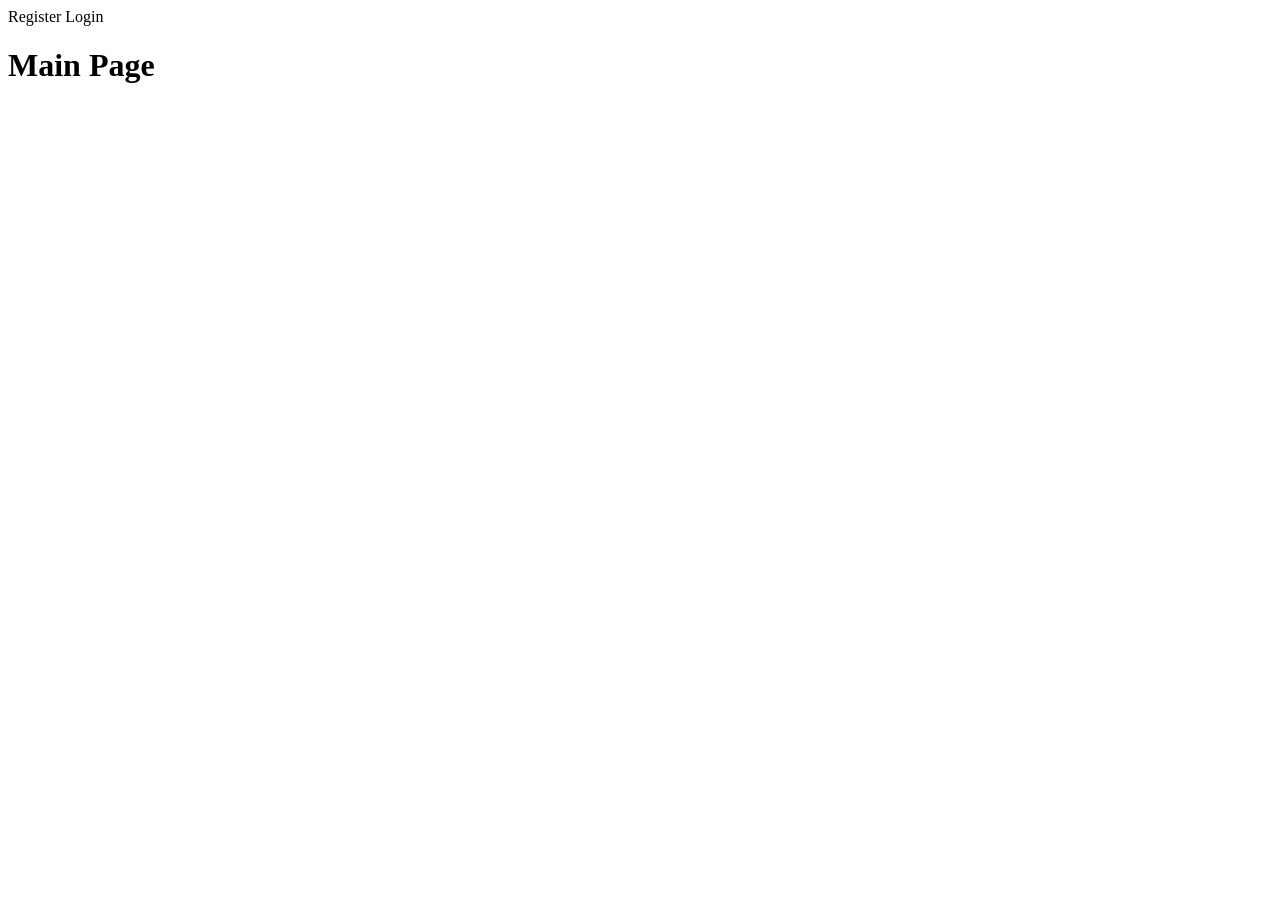
<file: src/main/resources/templates/index.html>
<!DOCTYPE html>
<html lang="en"
      xmlns:th="http://www.thymeleaf.org">

<head>
  <meta charset="UTF-8">
  <title>Home</title>
  <link rel="stylesheet"
        integrity="sha384-EVSTQN3/azprG1Anm3QDgpJLIm9Nao0Yz1ztcQTwFspd3yD65VohhpuuCOmLASjC"
        crossorigin="anonymous">
</head>
<body>
  <a th:href="@{/register}">Register</a>
  <a th:href="@{/login}">Login</a>
  <br />
  <h1>Main Page</h1>
</body>
</html>
</file>
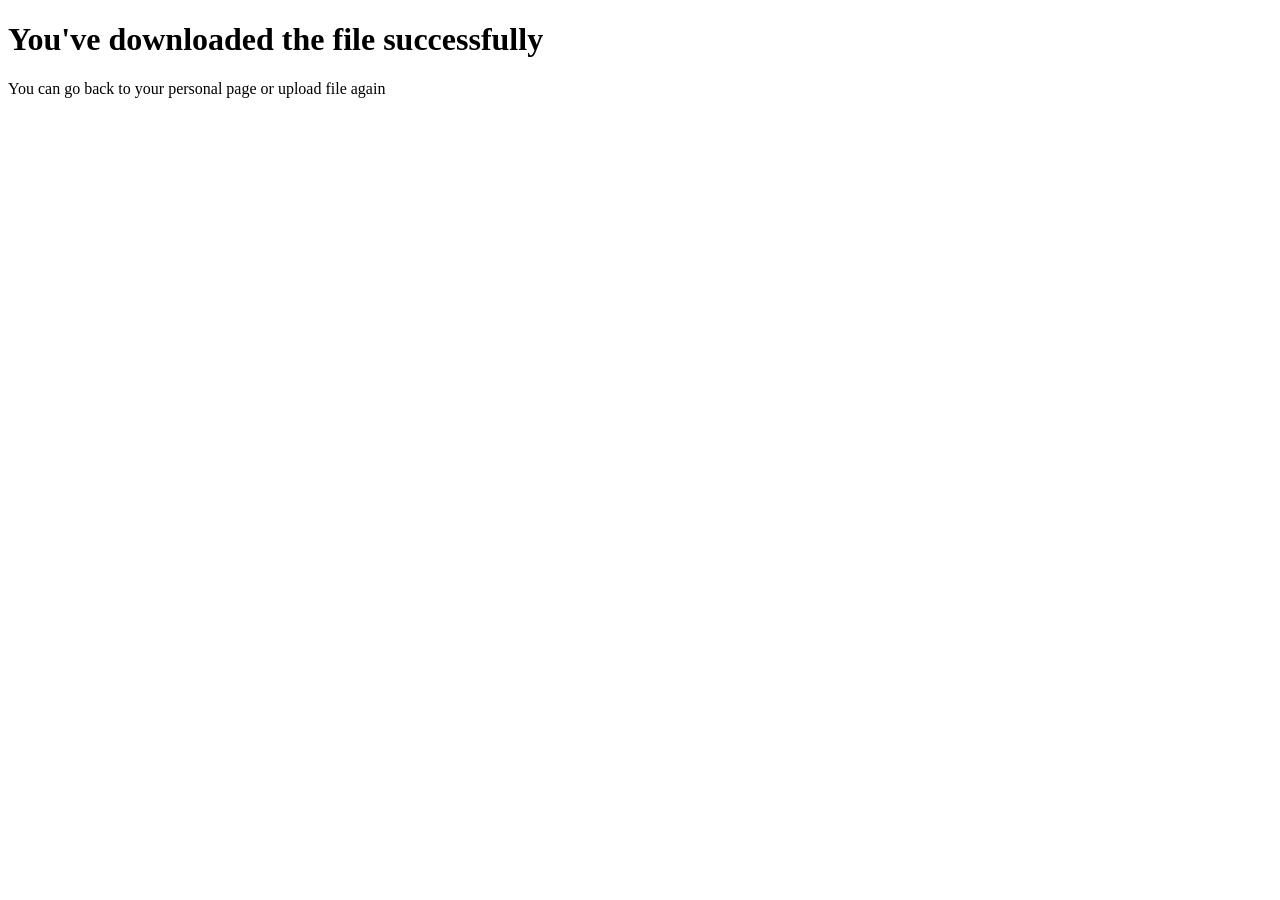
<file: src/main/resources/templates/downloadPage.html>
<!DOCTYPE html>
<html lang="en" xmlns:th="http://www.thymeleaf.org">
<head>
    <meta charset="UTF-8">
    <title>Download Page</title>
</head>
<body>

  <h1>You've downloaded the file successfully</h1>
  <a th:href="@{/personal_page}">You can go back to your personal page</a>
  <a th:href="@{/upload_file}">or upload file again</a>

</body>
</html>
</file>
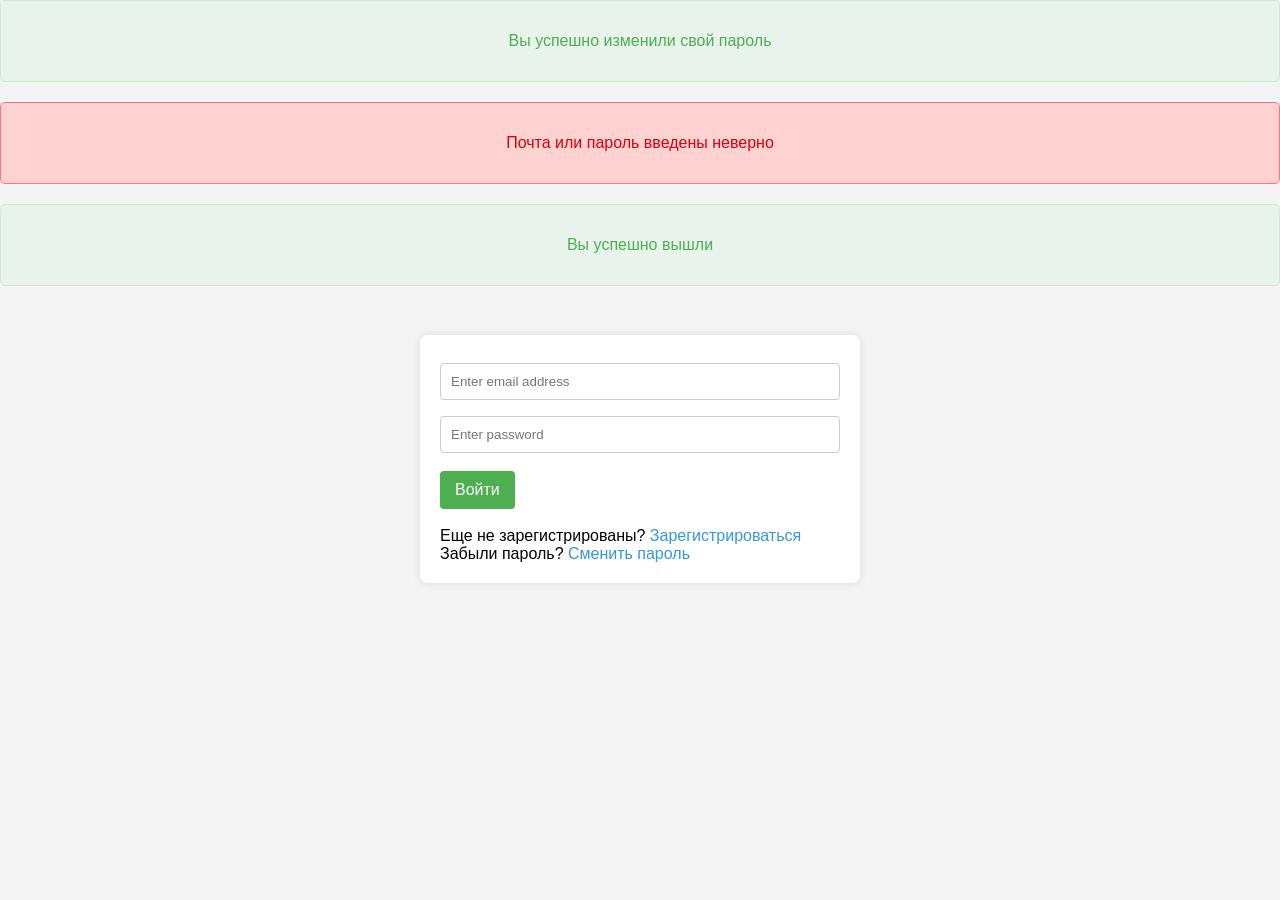
<file: src/main/resources/templates/login.html>
<!DOCTYPE html>
<html lang="en" xmlns:th="http://www.thymeleaf.org">
<head>
  <meta charset="UTF-8">
  <title>Login</title>
  <link rel="stylesheet"
        integrity="sha384-EVSTQN3/azprG1Anm3QDgpJLIm9Nao0Yz1ztcQTwFspd3yD65VohhpuuCOmLASjC"
        crossorigin="anonymous">

  <style>
    body {
      font-family: 'Arial', sans-serif;
      background-color: #f4f4f4;
      margin: 0;
      padding: 0;
      display: flex;
      align-items: center;
      justify-content: center;
      height: 100vh;
      flex-direction: column;
    }

    h2 {
      color: #333;
      text-align: center;
      margin-bottom: 20px;
    }

    form {
      max-width: 400px;
      background-color: #fff;
      padding: 20px;
      border-radius: 8px;
      box-shadow: 0 0 10px rgba(0, 0, 0, 0.1);
      margin-top: -50px; /* Adjust as needed */
    }

    label {
      display: none;
    }

    input {
      width: 100%;
      padding: 10px;
      margin: 8px 0;
      box-sizing: border-box;
      border: 1px solid #ccc;
      border-radius: 4px;
    }

    button {
      background-color: #4CAF50;
      color: #fff;
      padding: 10px 15px;
      border: none;
      border-radius: 4px;
      cursor: pointer;
      font-size: 16px;
      margin-top: 10px;
    }

    button:hover {
      background-color: #45a049;
    }

    a {
      color: #3498db;
      text-decoration: none;
    }

    a:hover {
      color: #1976D2;
    }

    .message-container {
      width: 100%;
      position: absolute;
      top: 0;
      text-align: center;
    }

    .message {
      padding: 15px;
      border-radius: 5px;
      margin-bottom: 20px;
    }

    .success {
      color: #4CAF50;
      background-color: #e7f3eb;
      border: 1px solid #d2e7d0;
    }

    .error {
      color: #D8000C;
      background-color: #FFD2D2;
      border: 1px solid #FF7575;
    }
  </style>
</head>
<body>

  <h2>Страница входа</h2>

  <div class="message-container">
    <div th:if="${param.success}" class="message success">
      <p>Вы успешно изменили свой пароль</p>
    </div>
    <div th:if="${param.error}" class="message error">
      <p>Почта или пароль введены неверно</p>
    </div>
    <div th:if="${param.logout}" class="message success">
      <p>Вы успешно вышли</p>
    </div>
  </div>

  <form method="post" role="form" th:action="@{/login}">
    <label for="email"></label>
    <input type="email"
           id="email"
           name="email"
           class="form-control"
           placeholder="Enter email address"/>

    <label for="password"></label>
    <input type="password"
           id="password"
           name="password"
           class="form-control"
           placeholder="Enter password"/>
    <button type="submit">Войти</button>

    <br><br>

    <span> Еще не зарегистрированы?
        <a th:href="@{/register}"> Зарегистрироваться</a>
      </span>

    <br>

    <span> Забыли пароль?
        <a th:href="@{/password_reset}">Сменить пароль</a>
      </span>
  </form>

</body>
</html>
</file>
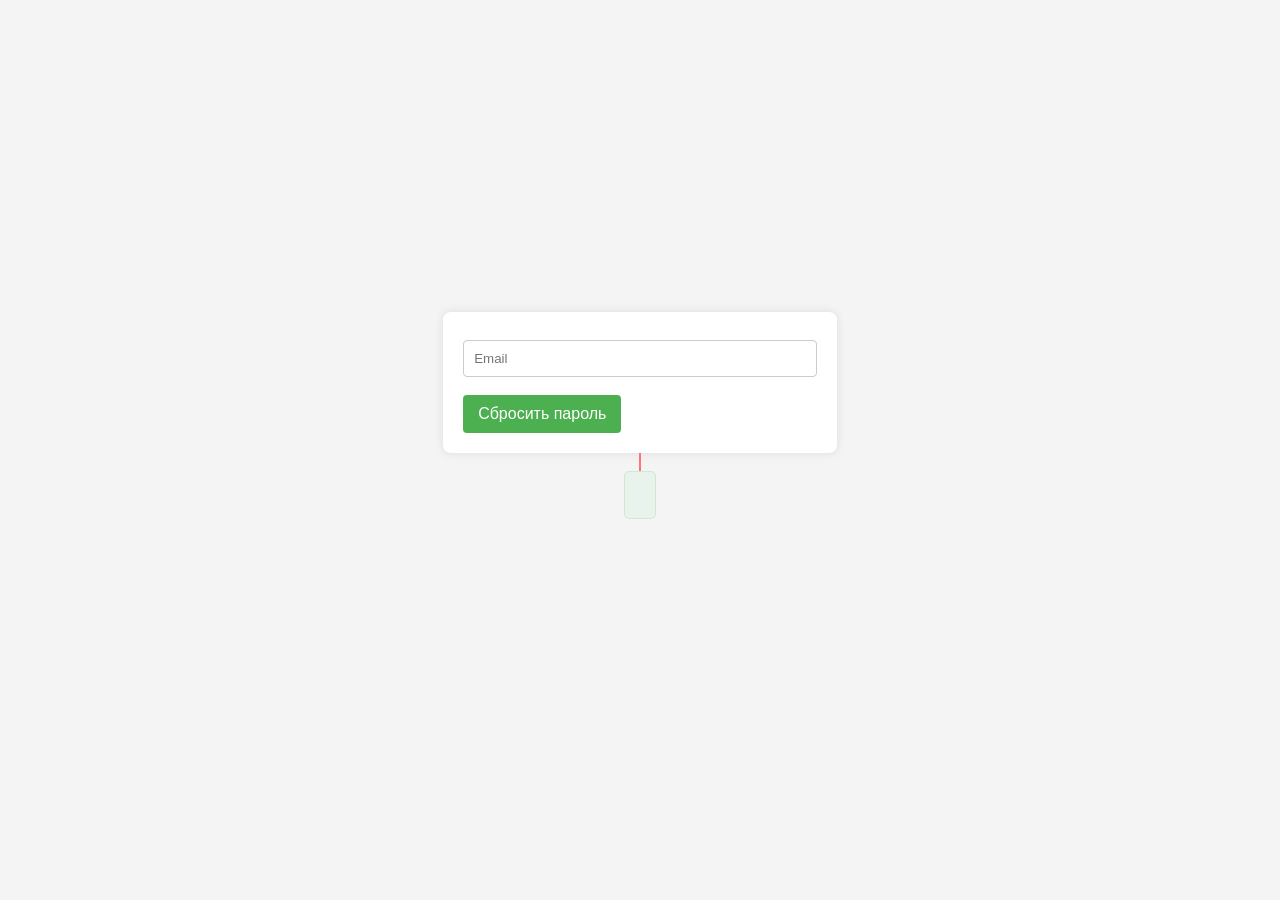
<file: src/main/resources/templates/passwordResetPage.html>
<!DOCTYPE html>
<html lang="en">
<head>
    <meta charset="UTF-8">
    <title>Сброс пароля</title>

    <style>
        body {
            font-family: 'Arial', sans-serif;
            background-color: #f4f4f4;
            margin: 0;
            padding: 0;
            display: flex;
            align-items: center;
            justify-content: center;
            height: 100vh;
            flex-direction: column;
        }

        h2 {
            color: #333;
            text-align: center;
            margin-bottom: 20px;
        }

        form {
            max-width: 400px;
            background-color: #fff;
            padding: 20px;
            border-radius: 8px;
            box-shadow: 0 0 10px rgba(0, 0, 0, 0.1);
            margin-top: -50px; /* Adjust as needed */
        }

        label {
            display: none;
        }

        input {
            width: 100%;
            padding: 10px;
            margin: 8px 0;
            box-sizing: border-box;
            border: 1px solid #ccc;
            border-radius: 4px;
        }

        button {
            background-color: #4CAF50;
            color: #fff;
            padding: 10px 15px;
            border: none;
            border-radius: 4px;
            cursor: pointer;
            font-size: 16px;
            margin-top: 10px;
        }

        button:hover {
            background-color: #45a049;
        }

        a {
            color: #3498db;
            text-decoration: none;
        }

        a:hover {
            color: #1976D2;
        }

        .success {
            color: #4CAF50;
            background-color: #e7f3eb;
            border: 1px solid #d2e7d0;
        }

        .error {
            color: #D8000C;
            background-color: #FFD2D2;
            border: 1px solid #FF7575;
        }
    </style>
</head>
<body>

  <form method="post" role="form" th:action="@{/password_reset}">
      <label for="email"></label>
      <input id="email"
             name="email"
             placeholder="Email"
             type="email"/>

      <button type="submit">Сбросить пароль</button>
  </form>

  <style>
      .success {
          color: #4CAF50;
          background-color: #e7f3eb;
          padding: 15px;
          margin-bottom: 20px;
          border: 1px solid #d2e7d0;
          border-radius: 5px;
      }
  </style>

  <div th:if="${error}" class="error">
      <p th:text="${error}"></p>
  </div>

  <div th:if="${success}" class="success">
      <p th:text="${success}"></p>
  </div>

</body>
</html>
</file>
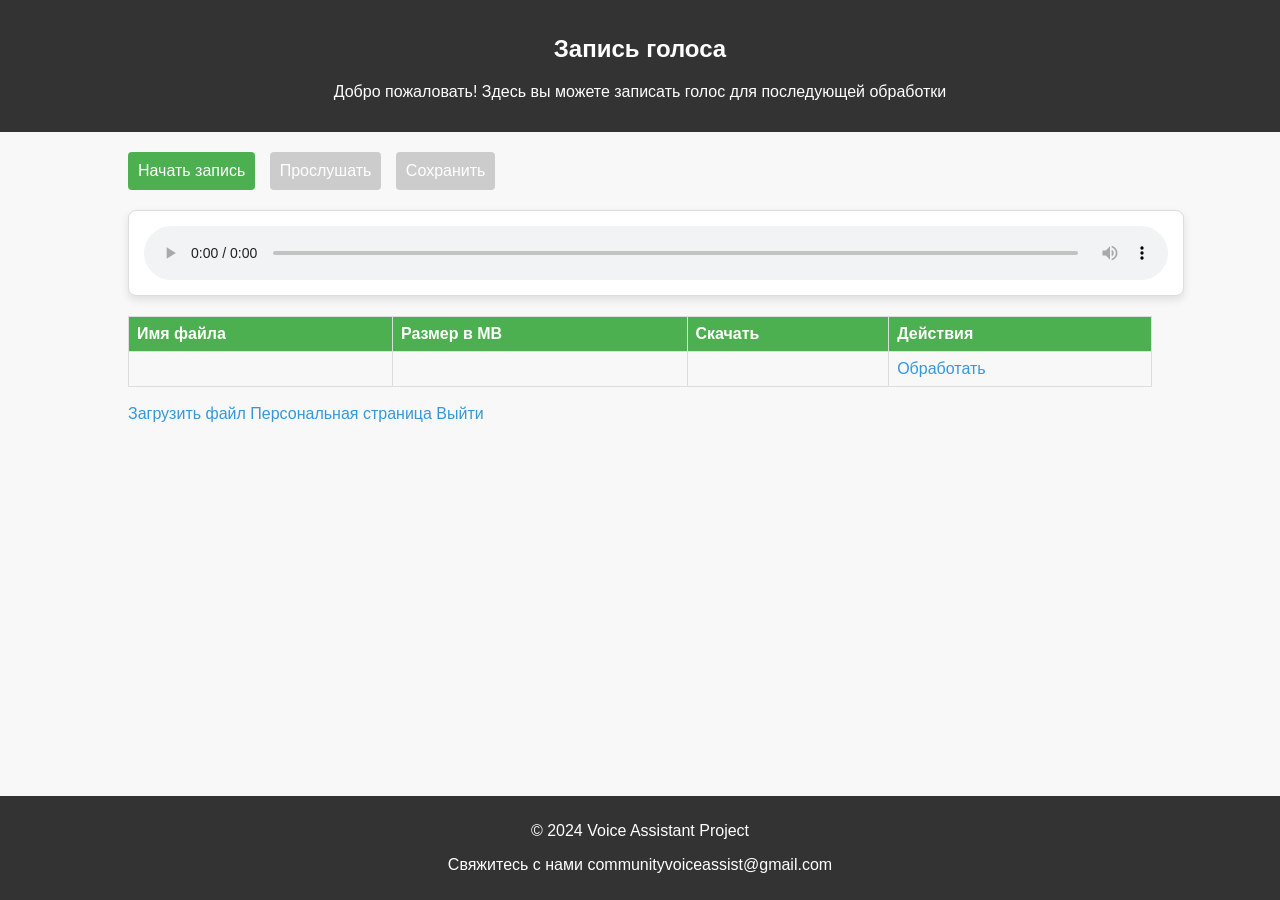
<file: src/main/resources/templates/recordFilePage.html>
<!DOCTYPE html>
<html lang="en">
<head>
    <meta charset="UTF-8">
    <meta name="viewport" content="width=device-width, initial-scale=1.0">
    <title>Страница записи голоса</title>

    <style>
        body {
            font-family: 'Arial', sans-serif;
            background-color: #f8f8f8;
            margin: 0;
            padding: 0;
            display: flex;
            flex-direction: column;
            align-items: center;
            min-height: 100vh;
        }

        header {
            background-color: #333;
            color: white;
            padding: 15px;
            text-align: center;
            width: 100%;
        }

        footer {
            background-color: #333;
            color: white;
            padding: 10px;
            text-align: center;
            width: 100%;
            margin-top: auto;
            position: absolute;
            bottom: 0;
        }

        #audioPlayer {
            width: 100%;
            margin-top: 20px;
            background-color: #ffffff;
            border: 1px solid #ddd;
            border-radius: 8px;
            padding: 15px;
            box-shadow: 0 4px 8px rgba(0, 0, 0, 0.1);
            display: flex;
            align-items: center;
            justify-content: space-between;
        }

        #audioPlayer audio {
            width: 80%;
        }

        main {
            margin: 20px 0;
            width: 80%;
        }

        button {
            background-color: #4CAF50;
            color: white;
            padding: 10px;
            border: none;
            border-radius: 4px;
            cursor: pointer;
            font-size: 16px;
            margin-right: 10px;
        }

        button:disabled {
            background-color: #cccccc;
            cursor: not-allowed;
        }

        table {
            width: 100%;
            margin-top: 20px;
            border-collapse: collapse;
        }

        th, td {
            border: 1px solid #ddd;
            padding: 8px;
            text-align: left;
        }

        th {
            background-color: #4CAF50;
            color: white;
        }

        a {
            color: #3498db;
            text-decoration: none;
        }

        a:hover {
            color: #1976D2;
        }

        #message, #error {
            margin-top: 10px;
        }
    </style>
</head>
<body>
<header>
    <h2>Запись голоса</h2>
    <p>Добро пожаловать! Здесь вы можете записать голос для последующей обработки</p>
</header>

<main>
    <button id="recordButton" onclick="toggleRecording()">Начать запись</button>
    <button id="playRecord" onclick="togglePlayPause()" disabled>Прослушать</button>
    <button id="saveRecord" onclick="saveRecording()" disabled>Сохранить</button>

    <p id="message" style="color: green"></p>
    <p id="error" style="color: red"></p>

    <audio id="audioPlayer" controls></audio>

    <table id="fileTable">
        <thead>
        <tr>
            <th>Имя файла</th>
            <th>Размер в MB</th>
            <th>Скачать</th>
            <th>Действия</th>
        </tr>
        </thead>
        <tbody>
        <tr th:each="file: ${files}">
            <td th:text="${file.fileName}"></td>
            <td th:text="${file.size}"></td>
            <td><a th:href="${file.downloadURL}" th:text="${file.downloadURL}"></a></td>
            <td><a th:href="@{/record/send-request(fileId=${file.id})}">Обработать</a></td>
        </tr>
        </tbody>
    </table>

    <br>

    <a th:href="@{/upload_file}">Загрузить файл</a>
    <a th:href="@{/personal_page}">Персональная страница</a>
    <a th:href="@{/logout}">Выйти</a>
</main>

<footer>
    <p>&copy; 2024 Voice Assistant Project</p>
    <p>Свяжитесь с нами communityvoiceassist@gmail.com</p>
</footer>

<script>
    let mediaRecorder;
    let audioChunks = [];
    let isPlaying = false;
    const recordButton = document.getElementById('recordButton');
    const playRecordButton = document.getElementById('playRecord');
    const saveRecordButton = document.getElementById('saveRecord');
    const audioPlayer = document.getElementById('audioPlayer');
    const messageElement = document.getElementById('message');
    const errorElement = document.getElementById('error');

    function toggleRecording() {
        if (!mediaRecorder || mediaRecorder.state === 'inactive') {
            startRecording();
        } else {
            stopRecording();
        }
    }

    function startRecording() {
        navigator.mediaDevices.getUserMedia({ audio: true })
            .then(stream => {
                mediaRecorder = new MediaRecorder(stream);
                mediaRecorder.ondataavailable = event => {
                    if (event.data.size > 0) {
                        audioChunks.push(event.data);
                    }
                };

                mediaRecorder.onstop = () => {
                    recordButton.disabled = false;
                    playRecordButton.disabled = false;
                    saveRecordButton.disabled = false;
                    messageElement.textContent = 'Recording stopped.';
                    audioPlayer.src = URL.createObjectURL(new Blob(audioChunks, { type: 'audio/wav' }));
                };

                recordButton.disabled = false;
                playRecordButton.disabled = true;
                saveRecordButton.disabled = true;
                messageElement.textContent = 'Recording...';
                errorElement.textContent = '';

                mediaRecorder.start();
                recordButton.innerHTML = "Завершить запись";
            })
            .catch(error => {
                console.error('Error accessing microphone:', error);
                errorElement.textContent = 'Error accessing microphone: ' + error.message;
            });
    }

    function stopRecording() {
        mediaRecorder.stop();
        recordButton.innerHTML = "Начать запись";
    }

    function togglePlayPause() {
        if (audioPlayer.paused || audioPlayer.ended) {
            audioPlayer.play();
            playRecordButton.innerHTML = "Пауза";
        } else {
            audioPlayer.pause();
            playRecordButton.innerHTML = "Продолжить";
        }

        isPlaying = !isPlaying;

        audioPlayer.onended = function() {
            playRecordButton.innerHTML = "Возобновить";
            isPlaying = false;
        };
    }

    function saveRecording() {
        const audioBlob = new Blob(audioChunks, { type: 'audio/wav' });
        const formData = new FormData();
        formData.append('multipartFile', new File([audioBlob], 'rec.wav'));

        fetch('/record/save', {
            method: 'POST',
            body: formData,
        })
            .then(response => {
                if (!response.ok) {
                    throw new Error('Network response was not ok');
                }
                return response.text();
            })
            .then(data => {
                const redirectUrl = data.trim();
                if (redirectUrl.startsWith('redirect:')) {
                    window.location.href = redirectUrl.substring('redirect:'.length);
                } else {
                    messageElement.textContent = '';
                    location.reload();
                }
            })
            .catch(error => {
                errorElement.textContent = 'Error saving file: ' + error.message;
            });

        audioChunks = [];
        saveRecordButton.disabled = true;
    }
</script>
</body>
</html>
</file>
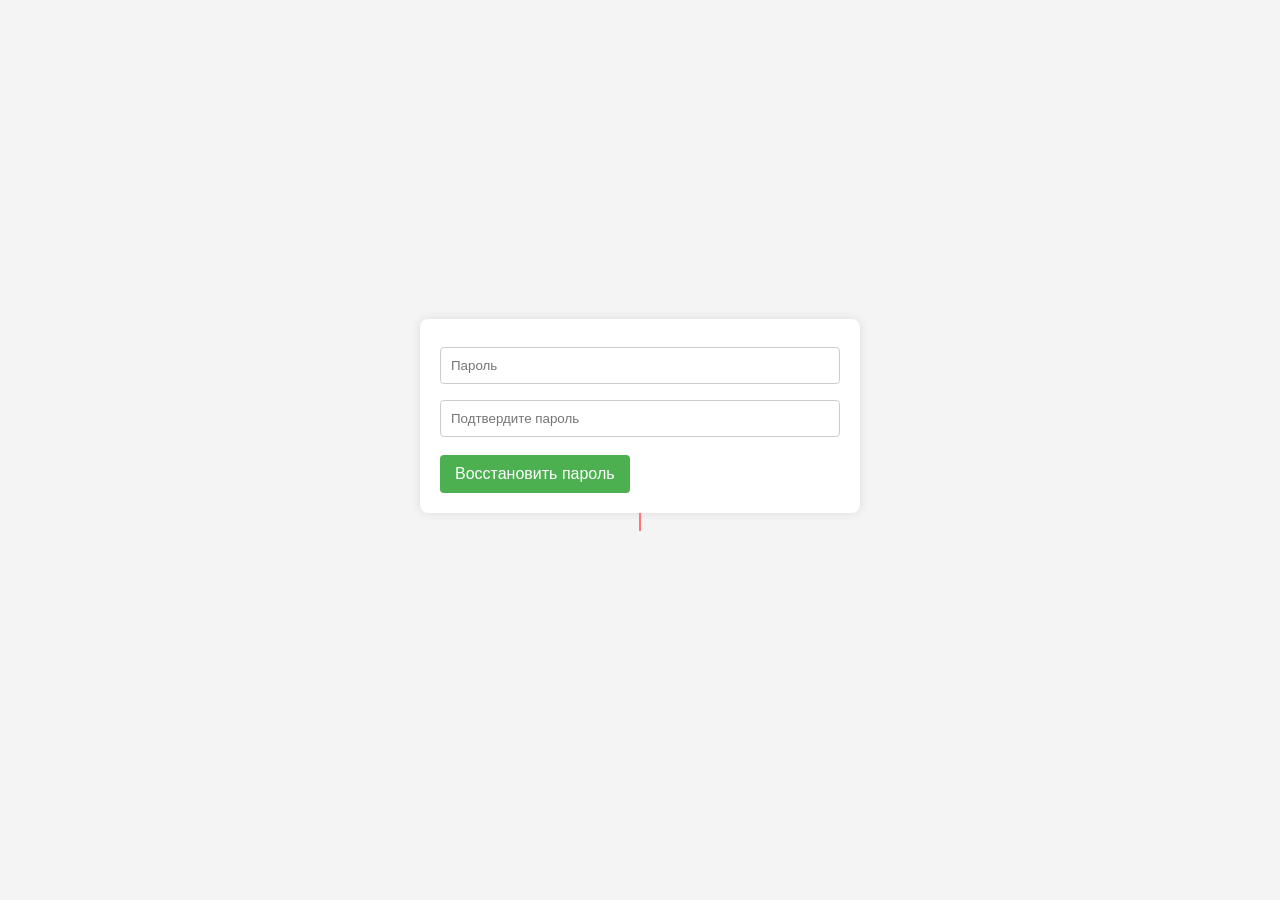
<file: src/main/resources/templates/recoveryPasswordPage.html>
<!DOCTYPE html>
<html lang="en">
<head>
    <meta charset="UTF-8">
    <title>Восстановление пароля</title>

    <style>
        body {
            font-family: 'Arial', sans-serif;
            background-color: #f4f4f4;
            margin: 0;
            padding: 0;
            display: flex;
            align-items: center;
            justify-content: center;
            height: 100vh;
            flex-direction: column;
        }

        h2 {
            color: #333;
            text-align: center;
            margin-bottom: 20px;
        }

        form {
            max-width: 400px;
            background-color: #fff;
            padding: 20px;
            border-radius: 8px;
            box-shadow: 0 0 10px rgba(0, 0, 0, 0.1);
            margin-top: -50px;
        }

        label {
            display: none;
        }

        input {
            width: 100%;
            padding: 10px;
            margin: 8px 0;
            box-sizing: border-box;
            border: 1px solid #ccc;
            border-radius: 4px;
        }

        button {
            background-color: #4CAF50;
            color: #fff;
            padding: 10px 15px;
            border: none;
            border-radius: 4px;
            cursor: pointer;
            font-size: 16px;
            margin-top: 10px;
        }

        button:hover {
            background-color: #45a049;
        }

        a {
            color: #3498db;
            text-decoration: none;
        }

        a:hover {
            color: #1976D2;
        }

        .error {
            color: #D8000C;
            background-color: #FFD2D2;
            border: 1px solid #FF7575;
        }
    </style>
</head>
<body>
    <form method="post" role="form" th:action="@{'/password_recovery/' + ${token}}" id="passwordRecoveryForm">
        <input type="hidden" name="token" th:value="${token}" />

        <label for="password"></label>
        <input id="password"
               name="password"
               placeholder="Пароль"
               type="password"
               required/>

        <label for="confirmPassword"></label>
        <input id="confirmPassword"
               name="confirmPassword"
               placeholder="Подтвердите пароль"
               type="password"
               required/>

        <button type="submit">Восстановить пароль</button>
    </form>

    <div th:if="${error}" class="error">
        <p th:text="${error}"></p>
    </div>

</body>
</html>
</file>
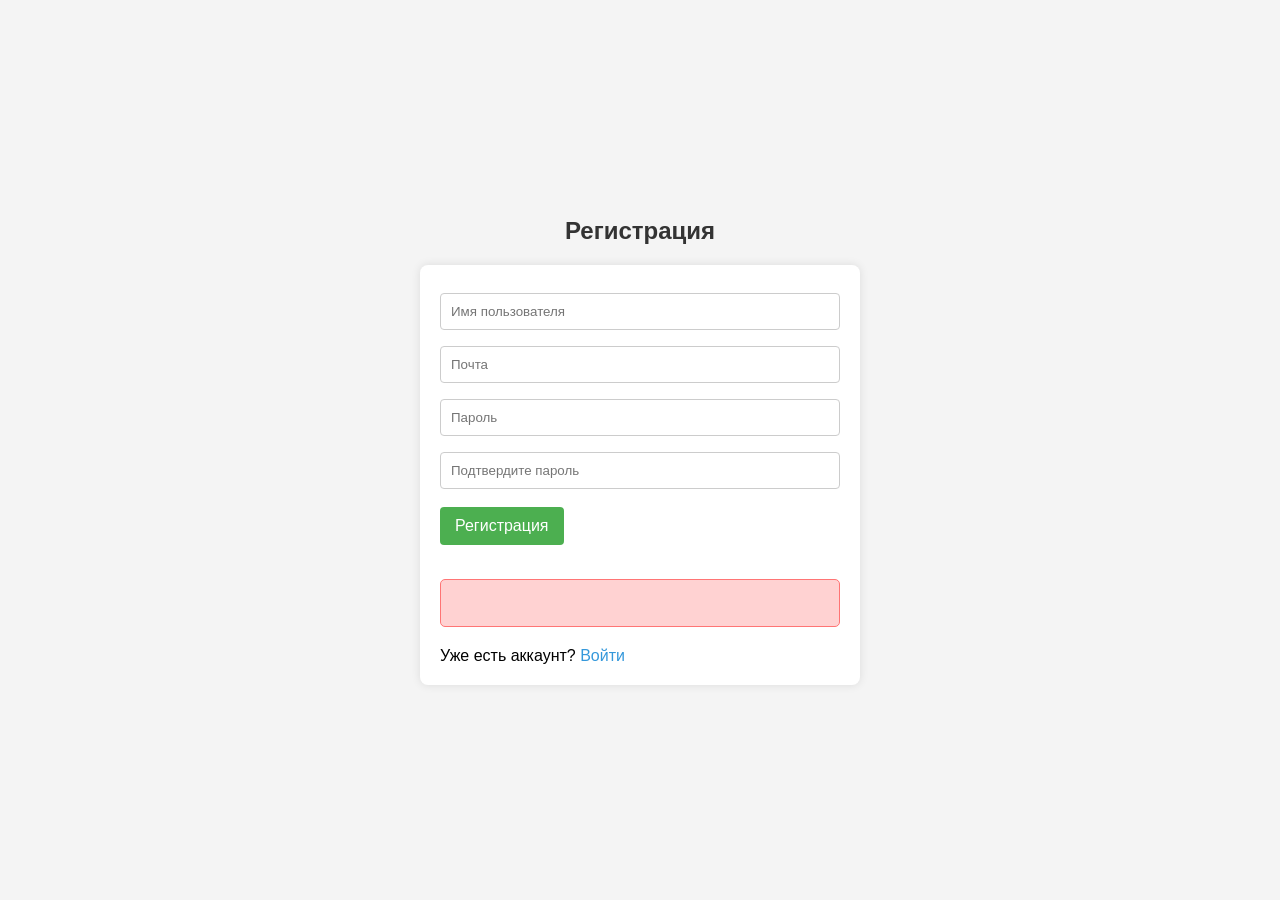
<file: src/main/resources/templates/register.html>
<!DOCTYPE html>
<html lang="en" xmlns:th="http://www.thymeleaf.org">
<head>
  <meta charset="UTF-8">
  <title>Регистрация</title>
  <link rel="stylesheet"
        integrity="sha384-EVSTQN3/azprG1Anm3QDgpJLIm9Nao0Yz1ztcQTwFspd3yD65VohhpuuCOmLASjC"
        crossorigin="anonymous">

  <style>
    body {
      font-family: 'Arial', sans-serif;
      background-color: #f4f4f4;
      margin: 0;
      padding: 0;
      display: flex;
      align-items: center;
      justify-content: center;
      height: 100vh;
      flex-direction: column;
    }

    h2 {
      color: #333;
      text-align: center;
      margin-bottom: 20px;
    }

    form {
      max-width: 400px;
      background-color: #fff;
      padding: 20px;
      border-radius: 8px;
      box-shadow: 0 0 10px rgba(0, 0, 0, 0.1);
    }

    label {
      display: none;
    }

    input {
      width: 100%;
      padding: 10px;
      margin: 8px 0;
      box-sizing: border-box;
      border: 1px solid #ccc;
      border-radius: 4px;
    }

    button {
      background-color: #4CAF50;
      color: #fff;
      padding: 10px 15px;
      border: none;
      border-radius: 4px;
      cursor: pointer;
      font-size: 16px;
      margin-top: 10px;
    }

    button:hover {
      background-color: #45a049;
    }

    a {
      color: #3498db;
      text-decoration: none;
    }

    a:hover {
      color: #1976D2;
    }

    .error {
      color: #D8000C;
      background-color: #FFD2D2;
      padding: 15px;
      margin-bottom: 20px;
      border: 1px solid #FF7575;
      border-radius: 5px;
      text-align: center;
    }
  </style>
</head>
<body>

<h2>Регистрация</h2>

<form method="post" role="form" th:action="@{/register}" th:object="${user}">
  <label for="login"></label>
  <input id="login"
         name="login"
         placeholder="Имя пользователя"
         th:field="*{login}"
         type="text"/>
  <label for="email"></label>
  <input id="email"
         name="email"
         placeholder="Почта"
         th:field="*{email}"
         type="email"/>
  <label for="password"></label>
  <input id="password"
         name="password"
         placeholder="Пароль"
         th:field="*{password}"
         type="password"/>
  <label for="confirmPassword"></label>
  <input id="confirmPassword"
         name="confirmPassword"
         placeholder="Подтвердите пароль"
         th:field="*{confirmPassword}"
         type="password"/>
  <br/>
  <button type="submit">Регистрация</button>

  <br/><br/>

  <p th:if="${#fields.hasErrors('login')}" th:errors="*{login}"></p>
  <p th:if="${#fields.hasErrors('email')}" th:errors="*{email}"></p>
  <p th:if="${#fields.hasErrors('password')}" th:errors="*{password}"></p>

  <div th:if="${error}" class="error">
    <p th:text="${error}"></p>
  </div>

  <span>Уже есть аккаунт? <a th:href="@{/login}">Войти</a></span>

</form>

<br/>

</body>
</html>
</file>
